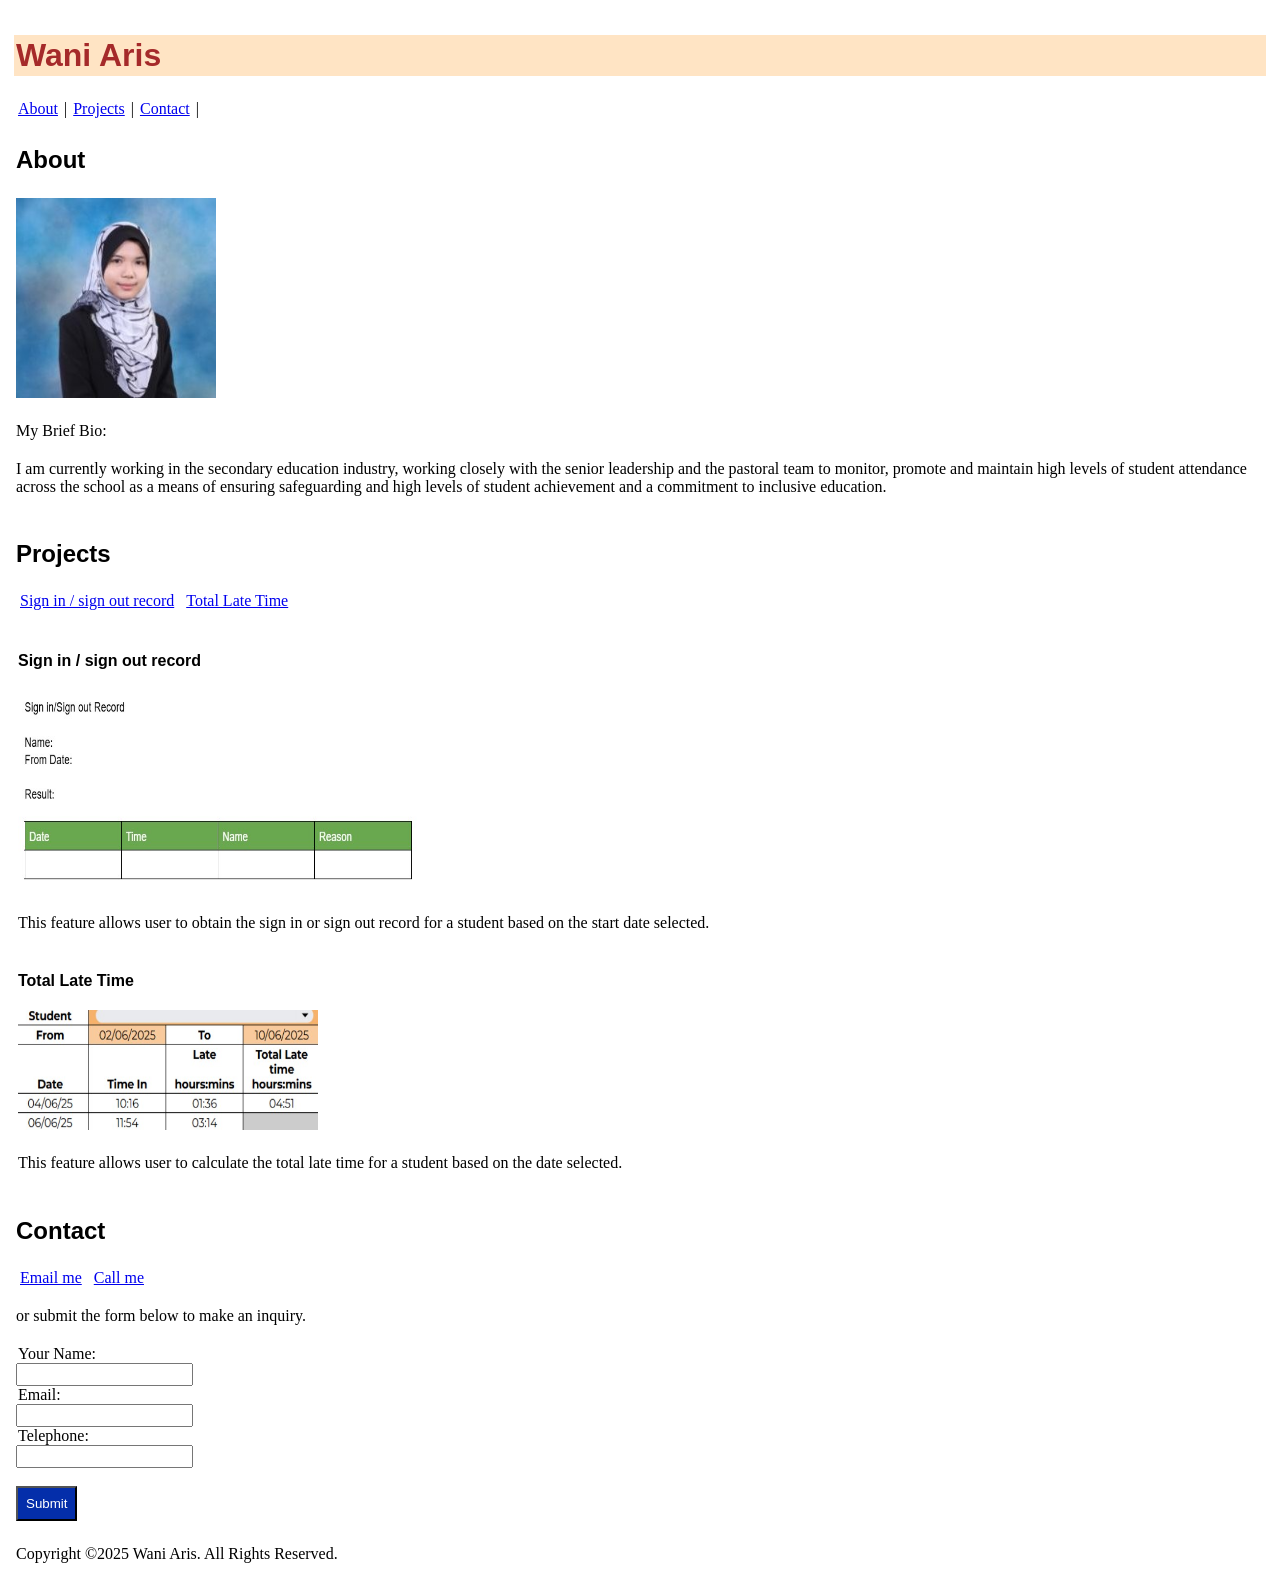
<file: Homework/Week1 MyPortfolio/index.htm>
<!--Challenge: Build Your Personal Portfolio Web Page-->

<!--Task-->
<!--Create a simple portfolio page that includes name, contact information (email), a brief bio, and a picture (with alt).-->

<!DOCTYPE html>
<html lang="en">
<head>
    <meta charset="UTF-8">
    <meta name="viewport" content="width=device-width, initial-scale=1.0">
    <title>Wani Aris-My Portfolio</title>
    <link rel="stylesheet" href="style.css">
</head>
<body>
    <header>
        <h1 id="myname">Wani Aris</h1>
        <nav>
            <a class="navtop" href="#about">About</a> |
            <a class="navtop" href="#projects">Projects</a> |
            <a class="navtop" href="#contact">Contact</a> |
        </nav>
    </header>

    <section id="about">
        <h2>About</h2>
        <img src="waniaris.jpg" alt="My Photo" width="200" height="200">
        <br>
        <p>My Brief Bio:</p>
        <p>I am currently working in the secondary education industry, working closely with the senior leadership and the pastoral team
        to monitor, promote and maintain high levels of student attendance across the school as a means of ensuring safeguarding 
        and high levels of student achievement and a commitment to inclusive education.
        </p>
    </section>

    <section id="projects">
        <h2>Projects</h2>
        <ul>
            <li><a class="listproject" href="#pjt1">Sign in / sign out record</a></li>
            <li><a class="listproject" href="#pjt2">Total Late Time</a></li> 
        </ul>
    </section>

    <section>
        <div class="project" id="pjt1">
            <h3>Sign in / sign out record</h3>
            <img src="pjt1.jpg" alt="My Photo" width="400" height="200">
            <p>This feature allows user to obtain the sign in or sign out record 
                for a student based on the start date selected.</p>
        </div>
        <div class="project" id="pjt2">
            <h3>Total Late Time</h3>
            <img src="pjt2.jpg" alt="My Photo" width="300" height="120">
            <p>This feature allows user to calculate the total late time 
                for a student based on the date selected.</p>
        </div>
    </section>

    <section id="contact">
        <h2>Contact</h2>
        <ul>
            <li><a href="mailto:waniaris@gmail.com">Email me</a></li>
            <li><a href="tel:07789943256">Call me</a></li>
        </ul>
        <p> or submit the form below to make an inquiry.</p>
        <form action="submit.php" method="post">
            <label for="username">Your Name:</label><br>
            <input type="text" id="username" name="username"><br>
            <label for="email">Email:</label><br>
            <input type="email" id="email" name="email"><br>
            <label for="tel">Telephone:</label><br>
            <input type="tel" id="tel" name="tel"><br><br>
            <input type="submit" value="Submit" id="btnSubmit">
        </form>
    </section>
    <footer>
        <p>Copyright ©2025 Wani Aris. All Rights Reserved.</p>
    </footer>
</body>
</html>
</file>
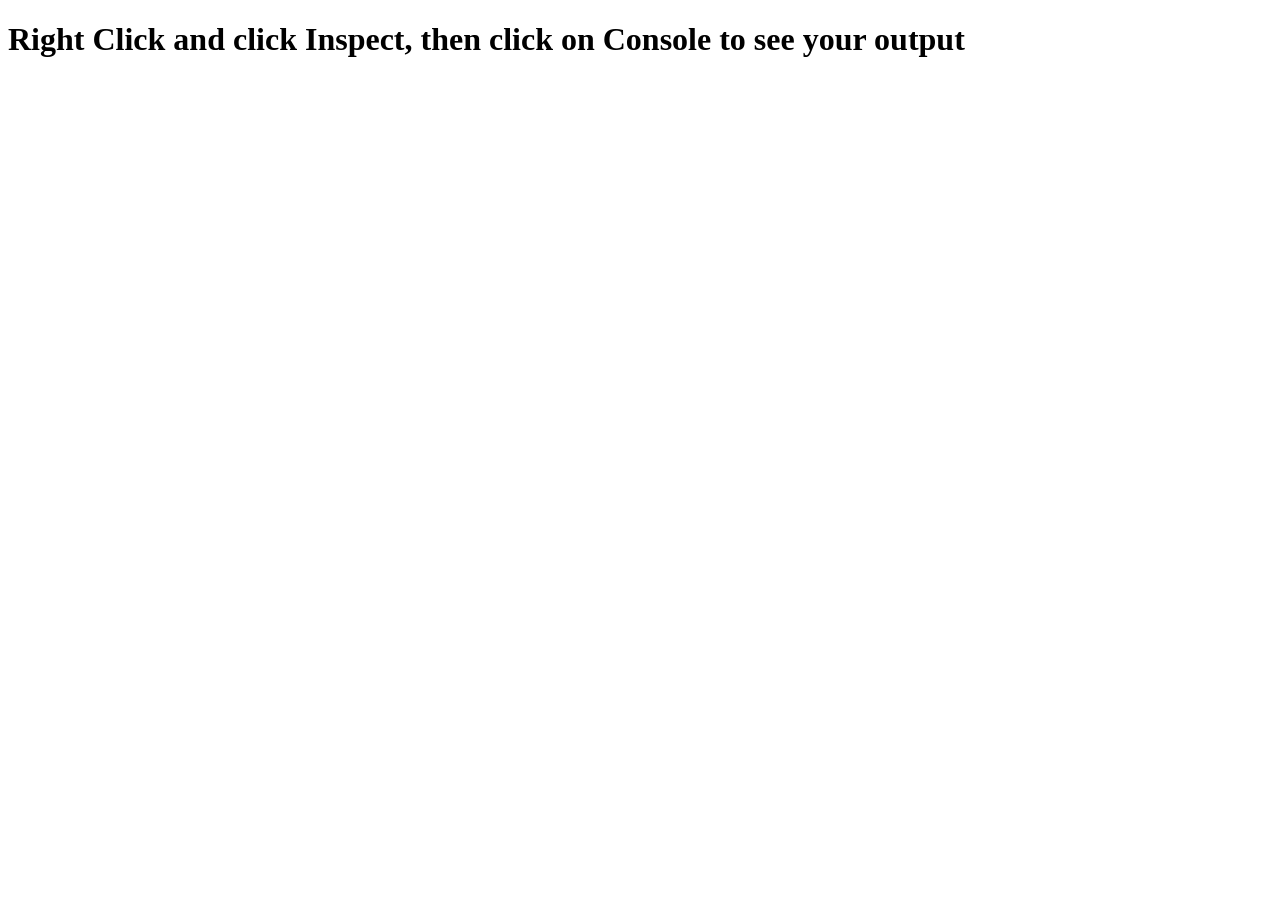
<file: week-4/W4-S1-JavaScript/challenge/index.htm>
<!DOCTYPE html>
<html lang="en">
<head>
    <meta charset="UTF-8">
    <meta name="viewport" content="width=device-width, initial-scale=1.0">
    <title>For Loops</title>
    <script src="script.js"></script>
</head>
<body>
    <h1>Right Click and click Inspect, then click on Console to see your output</h1>
</body>
</html>
</file>
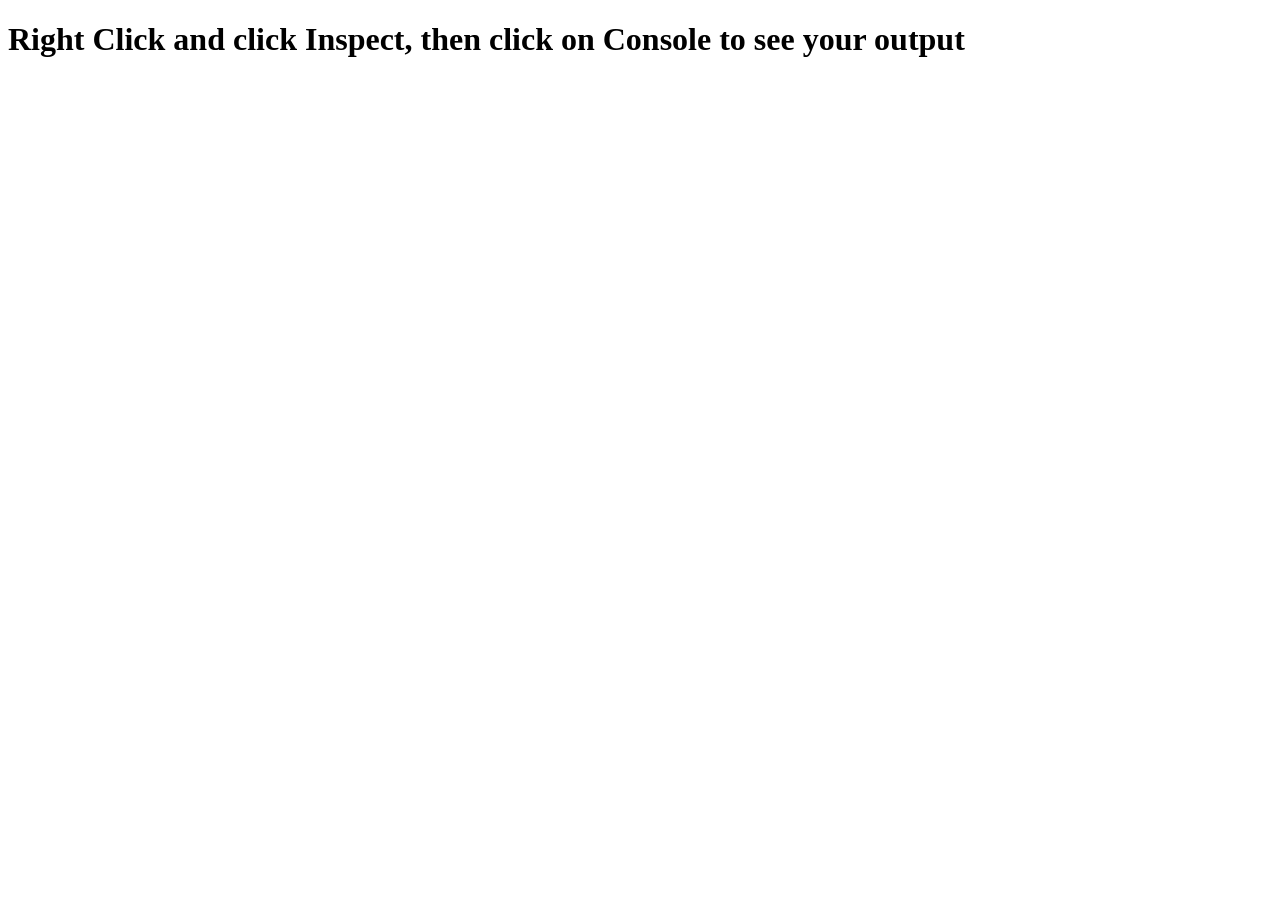
<file: week-4/W4-S2-ObjectsLoops/challenge/index.htm>
<!DOCTYPE html>
<html lang="en">
<head>
    <meta charset="UTF-8">
    <meta name="viewport" content="width=device-width, initial-scale=1.0">
    <title>Object Methods</title>
    <script src="script.js"></script>
</head>
<body>
    <h1>Right Click and click Inspect, then click on Console to see your output</h1>
</body>
</html>
</file>
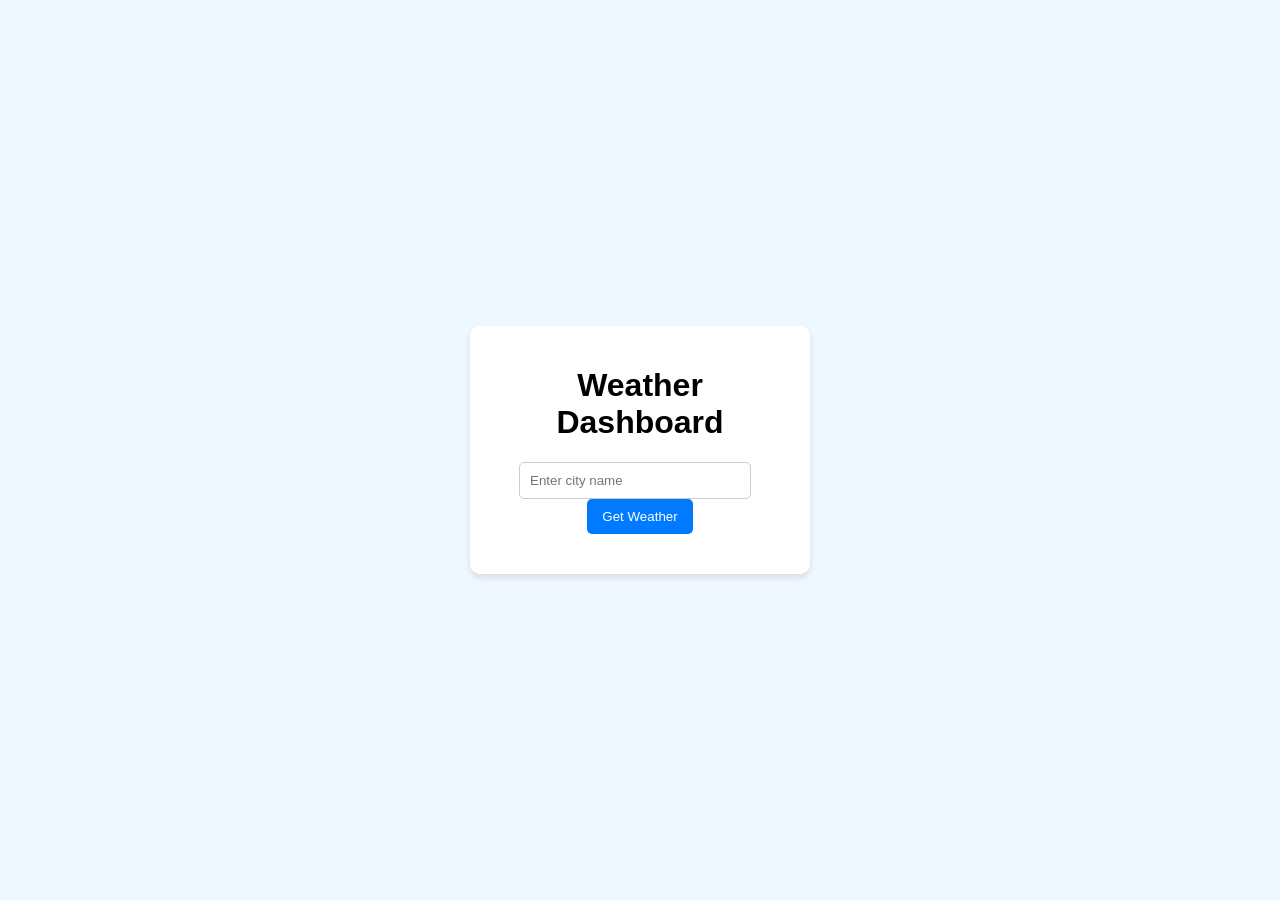
<file: week-5/W5-S2-GroupProjectDay1/challenge/index.htm>
<!DOCTYPE html>
<html lang="en">

<head>
    <meta charset="UTF-8">
    <meta name="viewport" content="width=device-width, initial-scale=1.0">
    <title>Weather Dashboard</title>
    <link rel="stylesheet" href="./assets/css/style.css">
</head>

<body>
    <div class="weather-dashboard">
        <h1>Weather Dashboard</h1>
        <div class="input-section">
            <input type="text" id="city" placeholder="Enter city name" required>
            <button id="getWeather">Get Weather</button>
        </div>
        <div id="weatherResult" class="weather-result"></div>
    </div>

    <script src="./assets/js/script.js"></script>
</body>

</html>
</file>
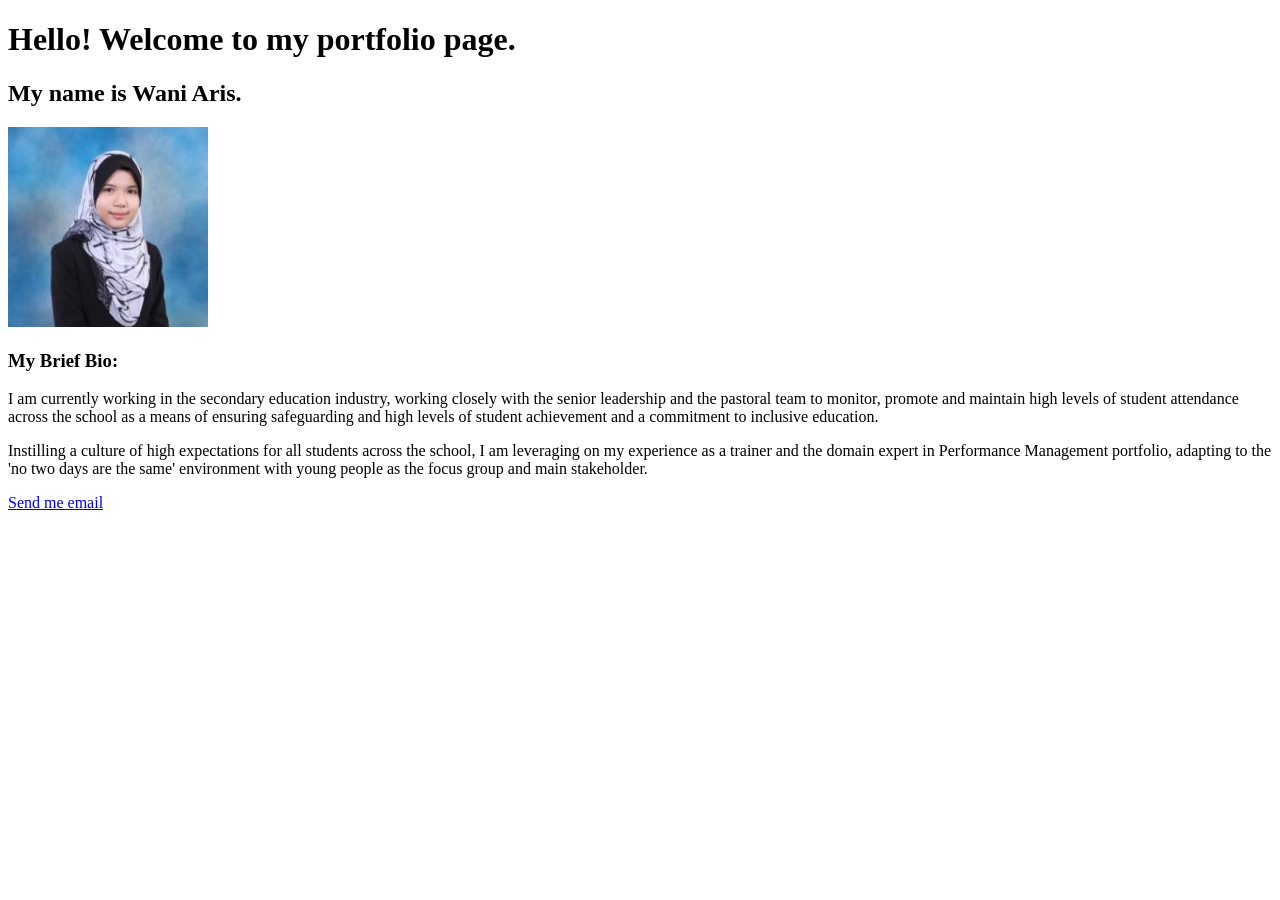
<file: week-1/W1-S2-introducing-html/4_FirstWebPage/Exercise1-MyPortfolio/index.htm>
<!--Task-->
<!--Create a simple portfolio page that includes name, contact information (email), a brief bio, and a picture (with alt).-->

<!DOCTYPE html>
<html lang="en">
<head>
    <meta charset="UTF-8">
    <meta name="viewport" content="width=device-width, initial-scale=1.0">
    <title>Wani Aris-My Portfolio</title>
</head>
<body>
    <h1>Hello! Welcome to my portfolio page.</h1>
    <h2> My name is <strong>Wani Aris</strong>.</h2>
    <img src="wani.jpg" alt="My Photo" width="200" height="200">
    <br>
    <h3>My Brief Bio:</h3>
    <p>I am currently working in the secondary education industry, working closely with the senior leadership and the pastoral team
        to monitor, promote and maintain high levels of student attendance across the school as a means of ensuring safeguarding 
        and high levels of student achievement and a commitment to inclusive education.</p>

    <p>Instilling a culture of high expectations for all students across the school, I am leveraging on my experience as a trainer
        and the domain expert in Performance Management portfolio, adapting to the 'no two days are the same' environment with 
        young people as the focus group and main stakeholder.</p>

    <p><a href="mailto:waniaris@gmail.com">Send me email</a></p>
</body>
</html>
</file>
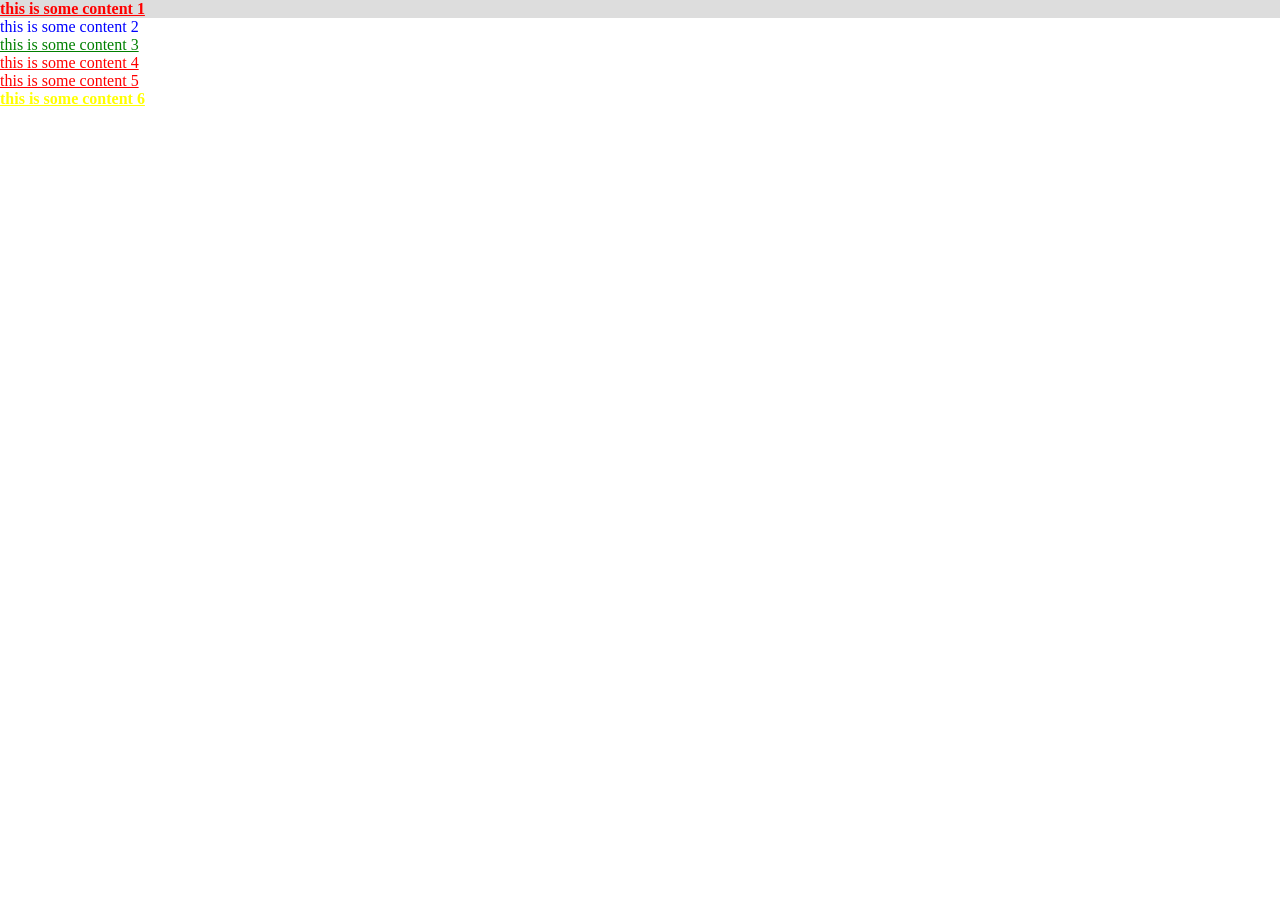
<file: week-1/W1-S3-introducing-css/6_CSSSelectors/example/index.htm>
<!DOCTYPE html>
<html lang="en">
<head>
    <meta charset="UTF-8">
    <meta name="viewport" content="width=device-width, initial-scale=1.0">
    <title>Test Page</title>
    <link rel="stylesheet" href="./assets/style/style.css">
</head>
<body>
    <style>
        h1 {
            color: red;
        }
        p {
            color: blue;
        }
    </style>
    <p class="heading1 bold" style="background-color: #dddddd;" >this is some content 1</p>
    <p>this is some content 2</p>
    <p class="heading3">this is some content 3</p>
    <p class="heading1">this is some content 4</p>
    <p class="heading1">this is some content 5</p>
    <p id="title" class="bold">this is some content 6</p>
    
</body>
</html>
</file>
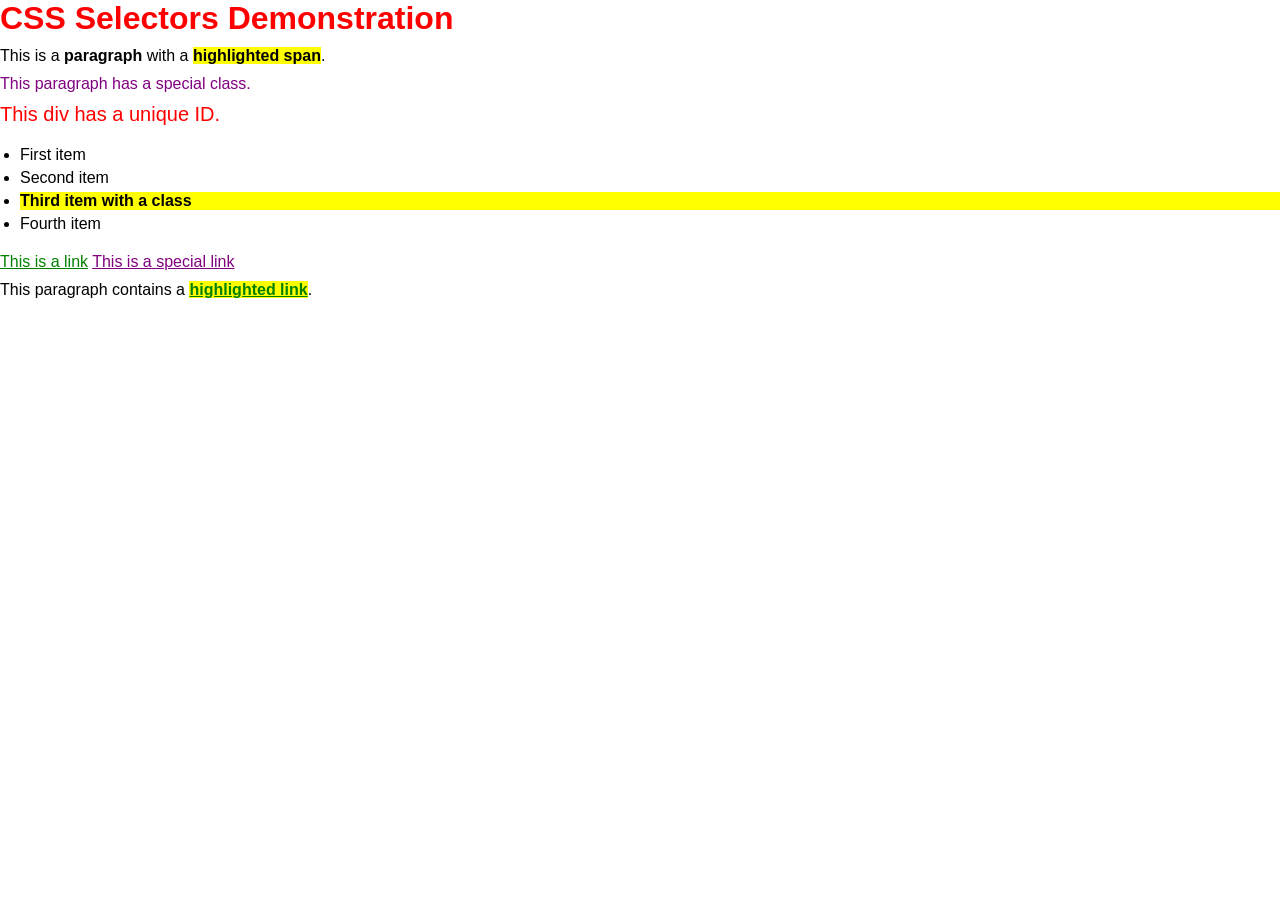
<file: week-1/W1-S3-introducing-css/6_CSSSelectors/exercise/index.htm>
<!DOCTYPE html>
<html lang="en">

<head>
    <meta charset="UTF-8">
    <meta name="viewport" content="width=device-width, initial-scale=1.0">
    <title>CSS Selectors Example</title>
    <link rel="stylesheet" href="style.css">
</head>

<body>
    <h1 class="new">CSS Selectors Demonstration</h1>

    <p>This is a <strong>paragraph</strong> with a <span class="highlight">highlighted span</span>.</p>

    <p class="special">This paragraph has a special class.</p>

    <div id="uniqueDiv">This div has a unique ID.</div>

    <ul>
        <li>First item</li>
        <li>Second item</li>
        <li class="highlight">Third item with a class</li>
        <li>Fourth item</li>
    </ul>

    <a href="#">This is a link</a>

    <a href="#" class="special">This is a special link</a>

    <p>This paragraph contains a <a href="#" class="highlight">highlighted link</a>.</p>
</body>

</html>
</file>
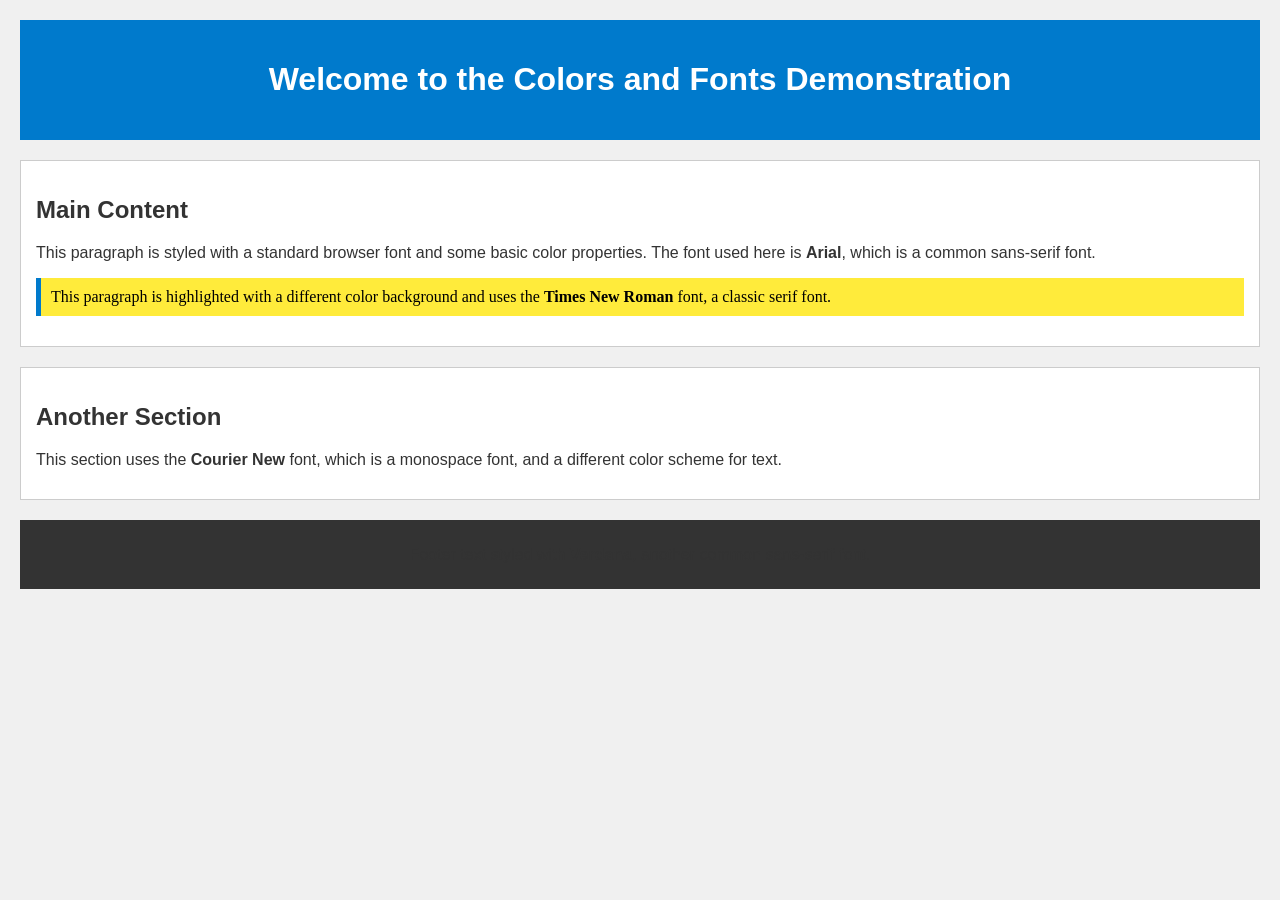
<file: week-1/W1-S3-introducing-css/7_ColorsAndFonts/example/index.htm>
<!DOCTYPE html>
<html lang="en">

<head>
    <meta charset="UTF-8">
    <meta name="viewport" content="width=device-width, initial-scale=1.0">
    <title>Colors and Fonts Example</title>
    <link rel="stylesheet" href="style.css">
</head>

<body>
    <header>
        <h1>Welcome to the Colors and Fonts Demonstration</h1>
    </header>

    <main>
        <section>
            <h2>Main Content</h2>
            <p>This paragraph is styled with a standard browser font and some basic color properties. The font used here
                is <strong>Arial</strong>, which is a common sans-serif font.</p>
            <p class="highlight red">This paragraph is highlighted with a different color background and uses the
                <strong>Times New Roman</strong> font, a classic serif font.</p>
        </section>

        <section>
            <h2>Another Section</h2>
            <p>This section uses the <strong>Courier New</strong> font, which is a monospace font, and a different color
                scheme for text.</p>
        </section>
    </main>

    <footer>
        <p>Footer text styled with <strong>Verdana</strong>, another common sans-serif font.</p>
    </footer>
</body>

</html>
</file>
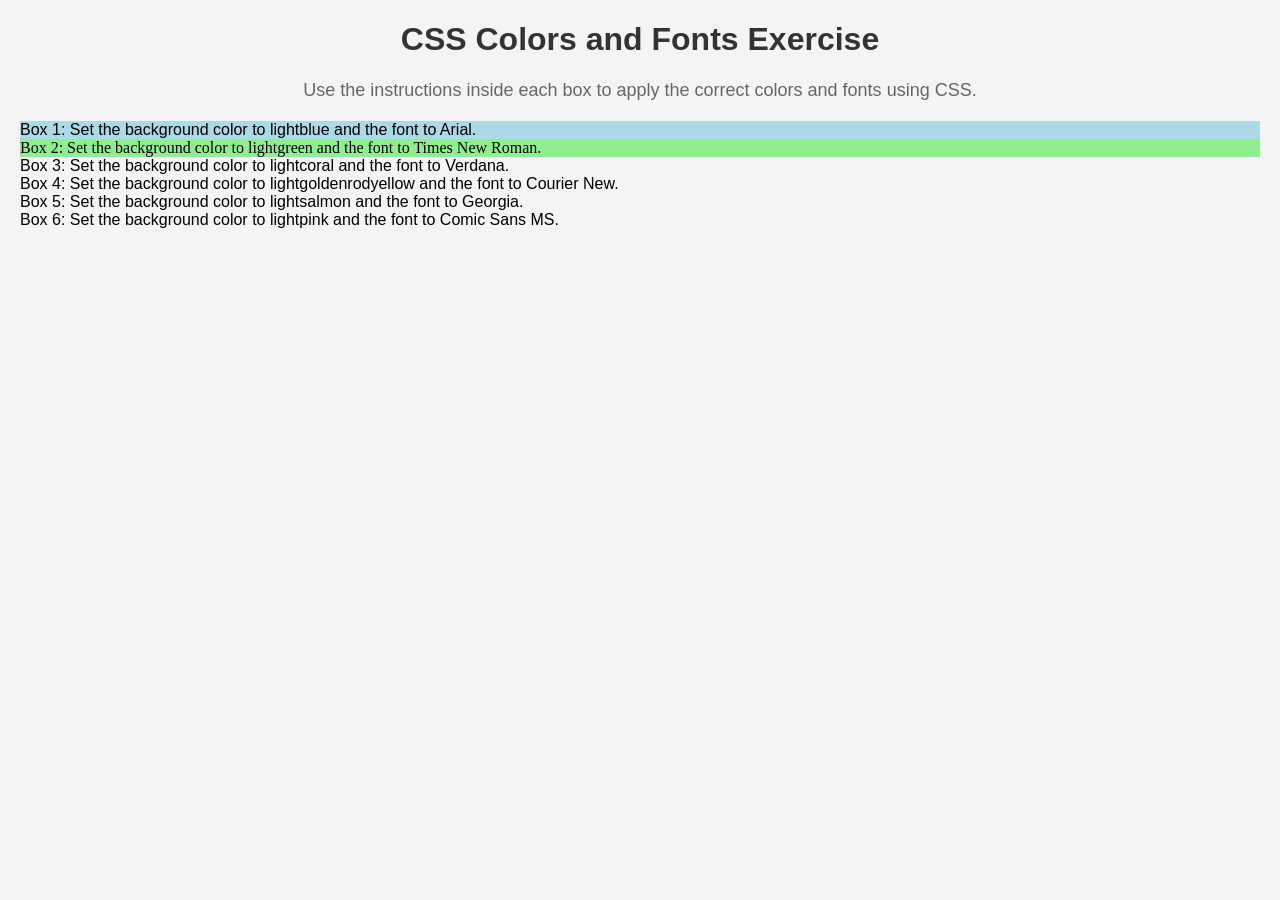
<file: week-1/W1-S3-introducing-css/7_ColorsAndFonts/exercise/index.htm>
<!DOCTYPE html>
<html lang="en">

<head>
    <meta charset="UTF-8">
    <meta name="viewport" content="width=device-width, initial-scale=1.0">
    <title>CSS Colors and Fonts Exercise</title>
    <link rel="stylesheet" href="style.css">
</head>

<body>
    <header>
        <h1>CSS Colors and Fonts Exercise</h1>
        <p>Use the instructions inside each box to apply the correct colors and fonts using CSS.</p>
    </header>

    <main>
        <section class="exercise-box" id="box-1">
            <p>Box 1: Set the background color to lightblue and the font to Arial.</p>
        </section>

        <section class="exercise-box box-2">
            <p>Box 2: Set the background color to lightgreen and the font to Times New Roman.</p>
        </section>

        <section class="exercise-box box-3">
            <p>Box 3: Set the background color to lightcoral and the font to Verdana.</p>
        </section>

        <section class="exercise-box">
            <p>Box 4: Set the background color to lightgoldenrodyellow and the font to Courier New.</p>
        </section>

        <section class="exercise-box">
            <p>Box 5: Set the background color to lightsalmon and the font to Georgia.</p>
        </section>

        <section class="exercise-box">
            <p>Box 6: Set the background color to lightpink and the font to Comic Sans MS.</p>
        </section>
    </main>
</body>

</html>
</file>
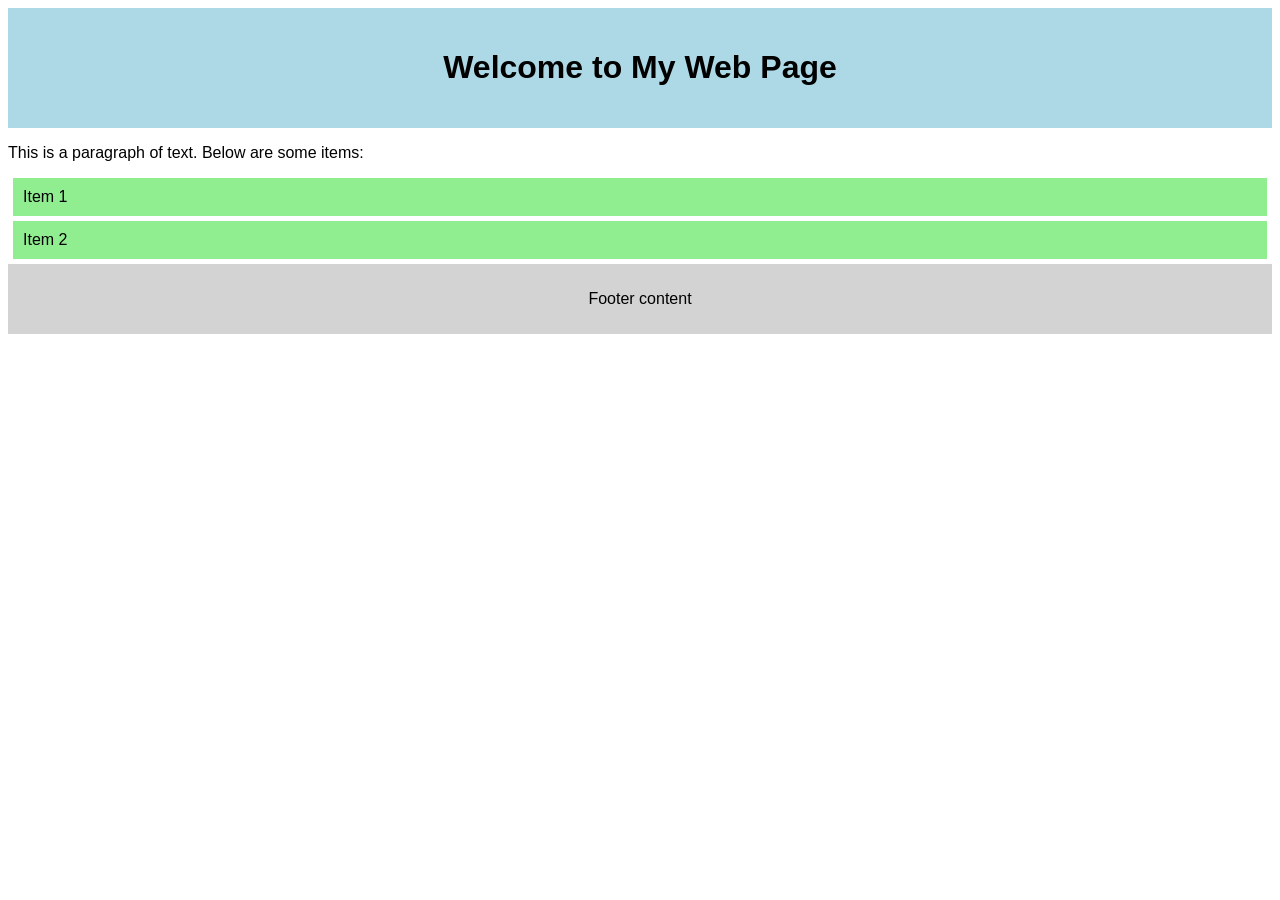
<file: week-1/W1-S3-introducing-css/8_DisplayModes/exercise/index.htm>
<!DOCTYPE html>
<html lang="en">

<head>
    <meta charset="UTF-8">
    <meta name="viewport" content="width=device-width, initial-scale=1.0">
    <title>CSS Display Modes Exercise</title>
    <link rel="stylesheet" href="assets/css/style.css">
</head>

<body>

    <header>
        <h1>Welcome to My Web Page</h1>
    </header>

    <section>
        <p>This is a paragraph of text. Below are some items:</p>
        <div class="item">Item 1</div>
        <div class="item">Item 2</div>
    </section>

    <aside>
        <p class="hidden-text">This text is hidden and should be made visible.</p>
    </aside>

    <footer>
        <p>Footer content</p>
    </footer>

</body>

</html>
</file>
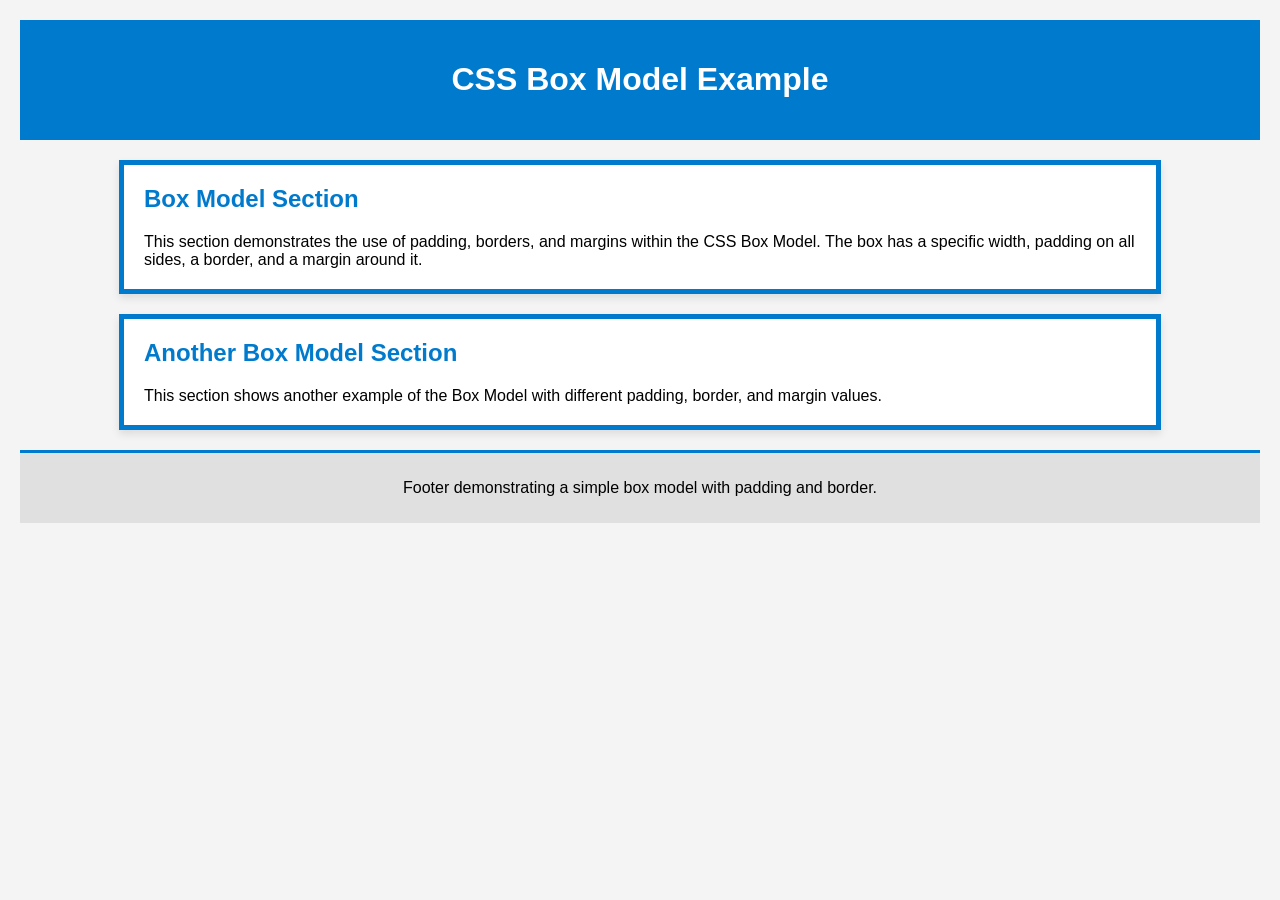
<file: week-2/W2-S1-BoxModel/1_CSSBoxModel/example/index.htm>
<!DOCTYPE html>
<html lang="en">

<head>
    <meta charset="UTF-8">
    <meta name="viewport" content="width=device-width, initial-scale=1.0">
    <title>CSS Box Model Demonstration</title>
    <link rel="stylesheet" href="./assets/css/style.css">
</head>

<body>
    <header>
        <h1>CSS Box Model Example</h1>
    </header>

    <main>
        <section class="box-model-demo">
            <h2>Box Model Section</h2>
            <p>This section demonstrates the use of padding, borders, and margins within the CSS Box Model. The box has
                a specific width, padding on all sides, a border, and a margin around it.</p>
        </section>

        <section class="box-model-demo">
            <h2>Another Box Model Section</h2>
            <p>This section shows another example of the Box Model with different padding, border, and margin values.
            </p>
        </section>
    </main>

    <footer>
        <p>Footer demonstrating a simple box model with padding and border.</p>
    </footer>
</body>

</html>
</file>
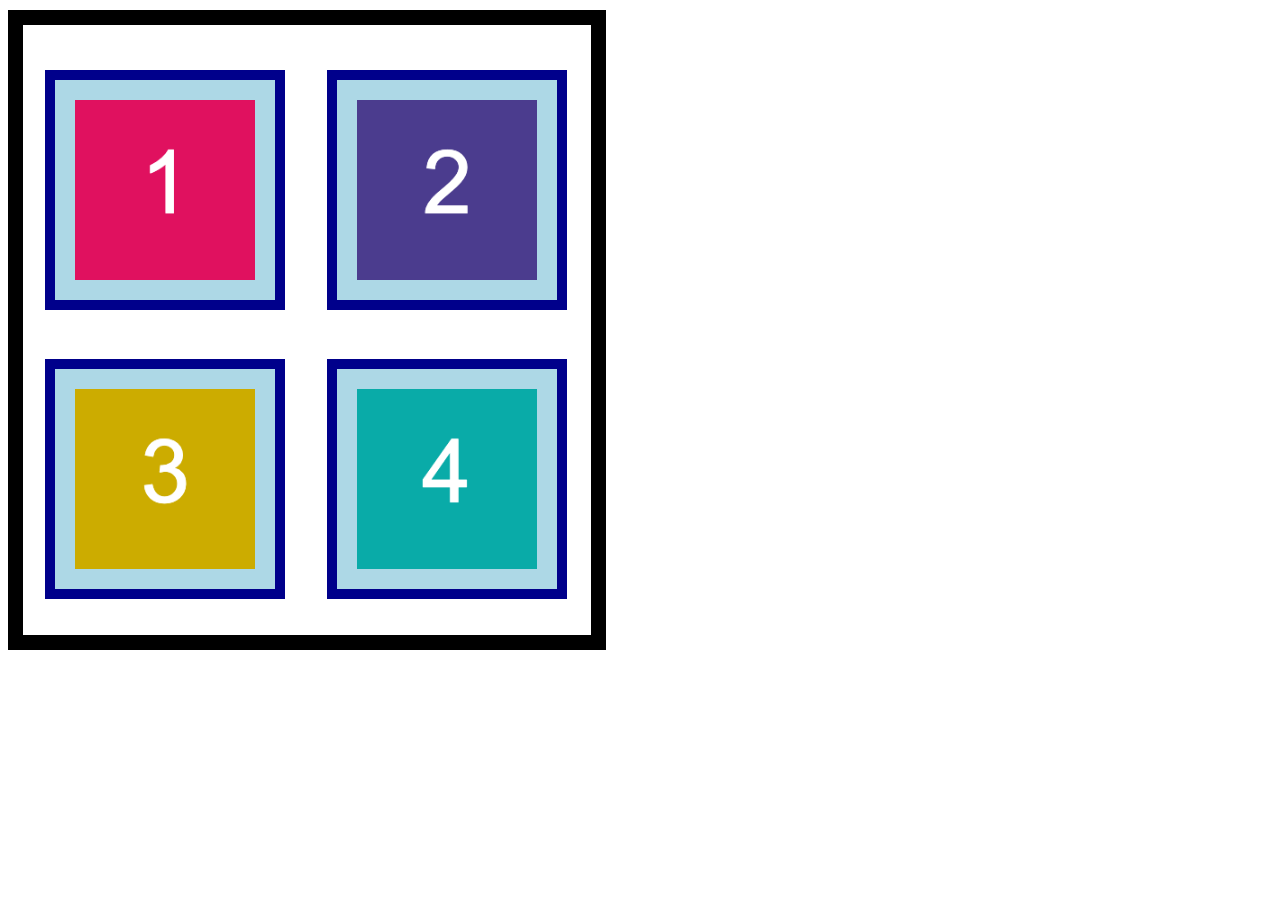
<file: week-2/W2-S1-BoxModel/1_CSSBoxModel/exercise/index.htm>
<!DOCTYPE html>
<html lang="en-US">

<head>
    <meta charset="UTF-8">
    <title>CSS Box Model</title>
    <link rel="stylesheet" type="text/css" href="./assets/css/style.css">
</head>

<body>
    <section>
        <img src="./assets/images/image-1.png" alt="box with number 1" />
        <img src="./assets/images/image-2.png" alt="box with number 2" />
        <img src="./assets/images/image-3.png" alt="box with number 3" />
        <img src="./assets/images/image-4.png" alt="box with number 4" />
    </section>
</body>

</html>
</file>
<file: Homework/Week1 MyPortfolio/style.css>
* {
    margin:5;
    padding:2px;
}

h1, h2, h3 {
    font-family: Verdana,sans-serif;
    font-weight: 800;
}

h3 {
    font-size: 16px;
}

#myname {
    color:brown;
    background-color: bisque;
}

.navtop:hover {
    background-color: yellow;
    font-size: 18px;
}

.navtop:hover {
    background-color: yellow;
    font-size: 18px;
}

.listproject:hover {
    background-color: rgb(0, 255, 102);
    font-size: 18px;
}

li {
    display: inline;
}

#btnSubmit {
    background-color: #042eaa;
    color: white;
    padding: 8px;
}
</file>
<file: week-5/W5-S2-GroupProjectDay1/challenge/assets/css/style.css>
body {
    font-family: Arial, sans-serif;
    background-color: #f0f8ff;
    margin: 0;
    padding: 0;
    display: flex;
    justify-content: center;
    align-items: center;
    height: 100vh;
}

.weather-dashboard {
    background-color: #fff;
    padding: 20px;
    border-radius: 10px;
    box-shadow: 0px 4px 6px rgba(0, 0, 0, 0.1);
    text-align: center;
    width: 300px;
}

.input-section {
    margin-bottom: 20px;
}

input {
    padding: 10px;
    width: 70%;
    border: 1px solid #ccc;
    border-radius: 5px;
    margin-right: 10px;
}

button {
    padding: 10px 15px;
    background-color: #007bff;
    color: white;
    border: none;
    border-radius: 5px;
    cursor: pointer;
}

button:hover {
    background-color: #0056b3;
}

.weather-result {
    margin-top: 20px;
}

.weather-result p {
    margin: 10px 0;
}
</file>
<file: week-1/W1-S3-introducing-css/6_CSSSelectors/example/assets/style/style.css>
*{
    margin: 0;
    padding: 0;
}


h1 {
    color: red;
    text-decoration: dotted;
}

.heading1 {
    color: red;
    text-decoration: underline;
}

.heading3 {
    color: green;
    text-decoration: underline;
}
.bold {
    font-weight: bold;
}

#title {
    color: yellow;
    text-decoration: underline;
}
</file>
<file: week-1/W1-S3-introducing-css/6_CSSSelectors/exercise/style.css>
/* TODO: what type of selector is this? */
* {
    font-family: Arial, sans-serif;
    margin: 0;
    padding: 0;
}

/* TODO: what type of selector is this? */
h1 {
    color: blue;
}

p {
    margin: 10px 0;
}

ul {
    margin: 20px 0;
    padding-left: 20px;
}

li {
    margin: 5px 0;
}

a {
    color: green;
}

/* TODO: what type of selector is this? */
.highlight {
    background-color: yellow;
    font-weight: bold;
}

.new {
    color: red;
}

.something     {
    color: purple;
}

.special {
    color: purple;
}

/* TODO: what type of selector is this? */
#uniqueDiv {
    color: red;
    font-size: 20px;
}
</file>
<file: week-1/W1-S3-introducing-css/7_ColorsAndFonts/example/style.css>
/* General Styles */
body {
    margin: 20px;
    padding: 0;
    background-color: #f0f0f0;
}

/* Header Styles */
header {
    background-color: #007acc;
    color: white;
    padding: 20px;
    text-align: center;
    font-family: Arial, sans-serif;
}

/* Main Content Styles */
main {
    margin: 20px 0;
}

/* Section Styles */
section {
    margin-bottom: 20px;
    padding: 15px;
    background-color: #ffffff;
    border: 1px solid #cccccc;
}

h2 {
    font-family: Verdana, sans-serif;
    color: #333333;
}

/* Paragraph Styles */
p {
    font-family: Arial, sans-serif;
    color: #333333;
    margin-bottom: 15px;
}

.red {
    color: red;
}

p.highlight {
    background-color: #ffeb3b;
    font-family: "Times New Roman", serif;
    color: #000000;
    padding: 10px;
    border-left: 5px solid #007acc;
}


/* Footer Styles */
footer {
    background-color: #333333;
    color: white;
    padding: 10px;
    text-align: center;
    font-family: Verdana, sans-serif;
}
</file>
<file: week-1/W1-S3-introducing-css/7_ColorsAndFonts/exercise/style.css>
/* General Styles */
body {
    font-family: Arial, sans-serif;
    background-color: #f4f4f4;
    margin: 20px;
    padding: 0;
}

/* Header Styles */
header {
    text-align: center;
    margin-bottom: 20px;
}

header h1 {
    color: #333;
}

header p {
    font-size: 18px;
    color: #666;
}

/* Exercise Box Styles */
.exercise-box-1 {
    width: 80%;
    padding: 20px;
    margin: 20px auto;
    border: 2px dashed #333;
    text-align: center;
    background-color: #ffffff;
    /* Default background color */
    font-family: Arial, sans-serif;
    /* Default font */

        background-color: lightblue;
            font-family: Arial, Helvetica, sans-serif;
}


/* Exercise Box Styles */
.exercise-box-2 {
    width: 80%;
    padding: 20px;
    margin: 20px auto;
    border: 2px dashed #333;
    text-align: center;
    background-color: #ffffff;
    /* Default background color */
    font-family: Arial, sans-serif;
    /* Default font */

    background-color: lightblue;
    font-family: Arial, Helvetica, sans-serif;
}
.exercise-box p {
    margin: 0;
    font-size: 16px;
}

#box-1 {
    background-color: lightblue;
    font-family: Arial, Helvetica, sans-serif;
    /* Yellow */
}

.box-2 {
    background-color: lightgreen;
    font-family: 'Times New Roman', Times, serif
    /* Green */
}
</file>
<file: week-1/W1-S3-introducing-css/8_DisplayModes/exercise/assets/css/style.css>
/* Basic styling */
body {
    font-family: Arial, sans-serif;
}

header {
    background-color: lightblue;
    padding: 20px;
    text-align: center;
}

footer {
    background-color: lightgray;
    padding: 10px;
    text-align: center;
}

/* Issue: This text is currently hidden */
.hidden-text {
    display: none;
    /* Fix this */
}

/* Items are currently stacked vertically */
.item {
    display: block;
    /* Change this to allow them to be side by side */
    padding: 10px;
    background-color: lightgreen;
    margin: 5px;
}
</file>
<file: week-2/W2-S1-BoxModel/1_CSSBoxModel/example/assets/css/style.css>
/* General Styles */
body {
    font-family: Arial, sans-serif;
    background-color: #f4f4f4;
    margin: 20px;
    padding: 0;
}

/* Header Styles */
header {
    text-align: center;
    padding: 20px;
    background-color: #007acc;
    color: white;
}

/* Box Model Demonstration */
.box-model-demo {
    width: 80%;
    padding: 20px;
    border: 5px solid #007acc;
    margin: 20px auto;
    background-color: #ffffff;
    box-shadow: 0 4px 8px rgba(0, 0, 0, 0.1);
}

.box-model-demo h2 {
    margin-top: 0;
    font-size: 24px;
    color: #007acc;
}

.box-model-demo p {
    margin-bottom: 0;
    font-size: 16px;
}

/* Footer Styles */
footer {
    padding: 10px;
    border-top: 3px solid #007acc;
    text-align: center;
    background-color: #e0e0e0;
    margin-top: 20px;
}
</file>
<file: week-2/W2-S1-BoxModel/1_CSSBoxModel/exercise/assets/css/style.css>
section {
    margin-right: 18px;
    margin-top: 10px;
    height: 610px;
    width: 568px;
    text-align: center;
    border: 15px solid #000000;
}
img {
    width: 180px;
    height: 180px;
    background-color: lightblue;
    /* Margin property */
    margin-top: 45px;
    margin-bottom: 40;
    margin-right: 20px;
    margin-left: 18px;
    /* Padding property */
    padding: 20px;
    /* Border property */
    border: 10px solid darkblue;
}
</file>
